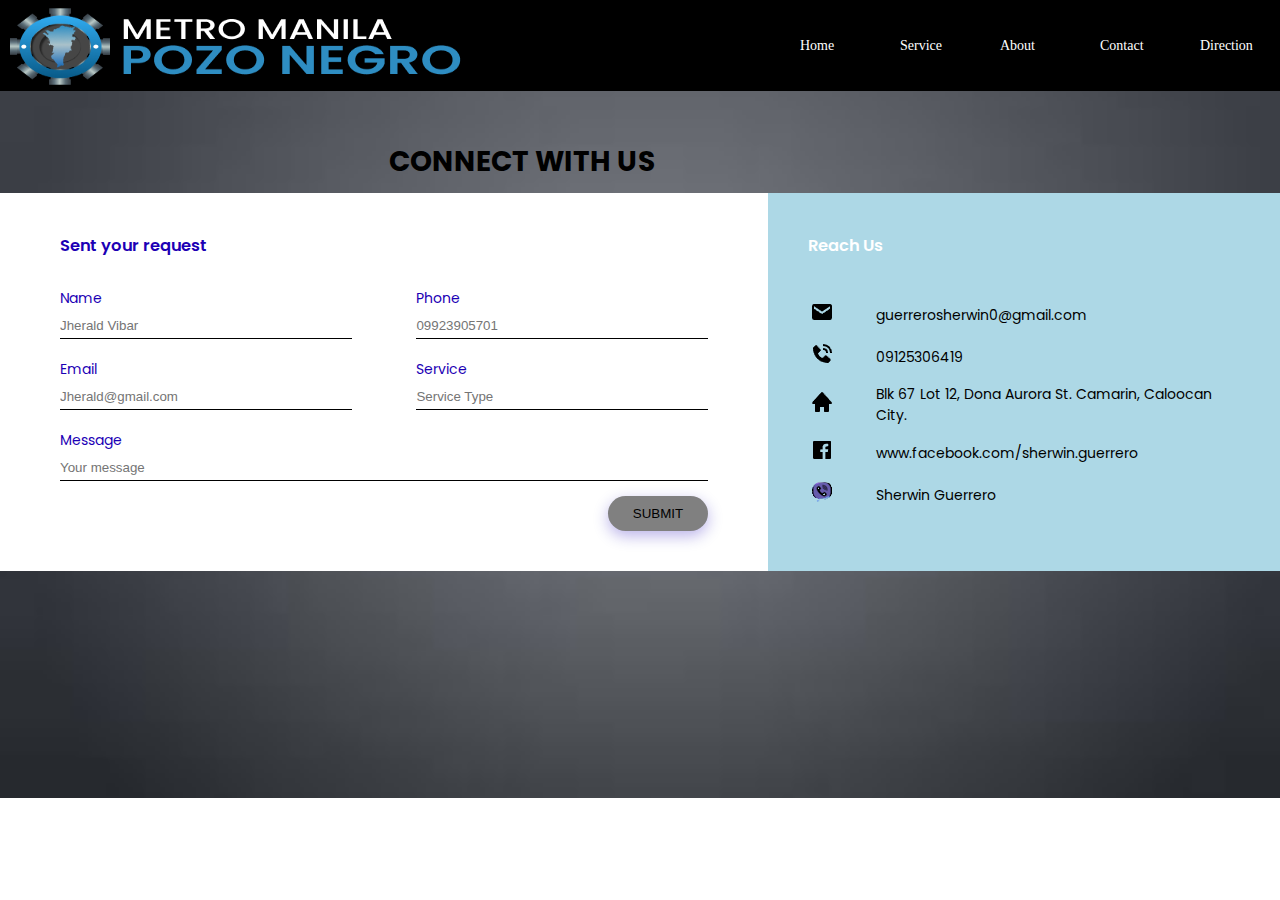
<file: contact.html>
<!DOCTYPE html>
<html lang="en">
    <head>
        <meta charset="UTF-8">
        <title>Metro Manila Pozo Negro</title>
        <link rel="icon" type="image/x-icon" href="j.png"/>
        <link rel="stylesheet" href="mmpz.css">
        <link rel="stylesheet" href="contact.css">
        <link href="https://fonts.googleapis.com/css2?family=Poppins:wght@400;600;800&display=swap" rel="stylesheet">
        <link rel="preconnect" href="https://fonts.googleapis.com">
        <link rel="preconnect" href="https://fonts.gstatic.com" crossorigin>
    </head>
    <body>
        <div class="logo">
            <a href="index.html"><img src="l.png" width="469.96" height="100" alt=""></a>
          </div>
        
            <nav>
              <ul>
                
                <li class="j"><a href="direction.html">Direction</a></li>
                <li class="j"><a href="contact.html">Contact</a></li>
                <li class="j"><a href="index1.html#about">About</a></li>
                <li class="j"><a href="index1.html#service">Service</a></li>
                <li class="j"><a href="index1.html#home">Home</a></li>
        
        
              </ul>
            </nav>

            <div class="container">
                <h1><center>CONNECT WITH US</center></h1> 
            </div>

            <div class="contact-box"> 
                 <div class="contact-left">
                    <h3>Sent your request</h3>
                    <form action="https://formsubmit.co/katastrofivibar@gmail.com" method="POST">
                        <!--Honeypot-->
                      <input type="text" name="_honey" style="display: none;">

                        <!--Display Captcha-->
                      <input type="hidden" name="_captcha" value="false">

                      <input type="hidden" name="_next" value="https://katastrofiii.github.io/SG-MMPZN/success.html">
                       <div class="input-row">
                        <div class="input-group">
                            <label>Name</label>
                            <input type="text" placeholder="Jherald Vibar" name="Name" required>
                        </div>
                        <div class="input-group">
                            <label>Phone</label>
                            <input type="text" placeholder="09923905701" name="Phone Number" required>
                        </div>
                       </div>
                       <div class="input-row">
                        <div class="input-group">
                            <label>Email</label>
                            <input type="email" placeholder="Jherald@gmail.com" name="Email Address" required>
                        </div>
                        <div class="input-group">
                            <label>Service</label>
                            <input type="text" placeholder="Service Type" name="Service" required>
                        </div>
                       </div>   
                       <div class="input-group">
                       <label> Message </label>
                       <input type="textarea" placeholder="Your message" name="Message" >
                       </div>
                            
                       <button type="submit">SUBMIT</button>



                    </form>
                 </div>




                 <div class="contact-right">
                    <h3>Reach Us</h3>
                    <table>
                        <tr>
                            <td><img src="envelope-solid-24.png"></td>
                            <td>guerrerosherwin0@gmail.com</td>
                        </tr>
                        <tr>
                           <td> <img src="phone-call-solid-24.png"> </td>
                            <td> 09125306419</td>
                        </tr>
                        <tr>
                            <td><img src="home-solid-24.png"></td>
                            <td>Blk 67 Lot 12, Dona Aurora St. Camarin, Caloocan City.</td>
                        </tr>
                        <tr>
                            <td><img src="facebook-square-logo-24.png"></td>
                            <td>www.facebook.com/sherwin.guerrero</td>
                        </tr>
                        <tr>
                            <td><img src="vb-removebg-preview.png"></td>
                            <td>Sherwin Guerrero</td>
                        </tr>


                        
                    </table>
                 </div>
            </div>
    </body>
</html>
</file>
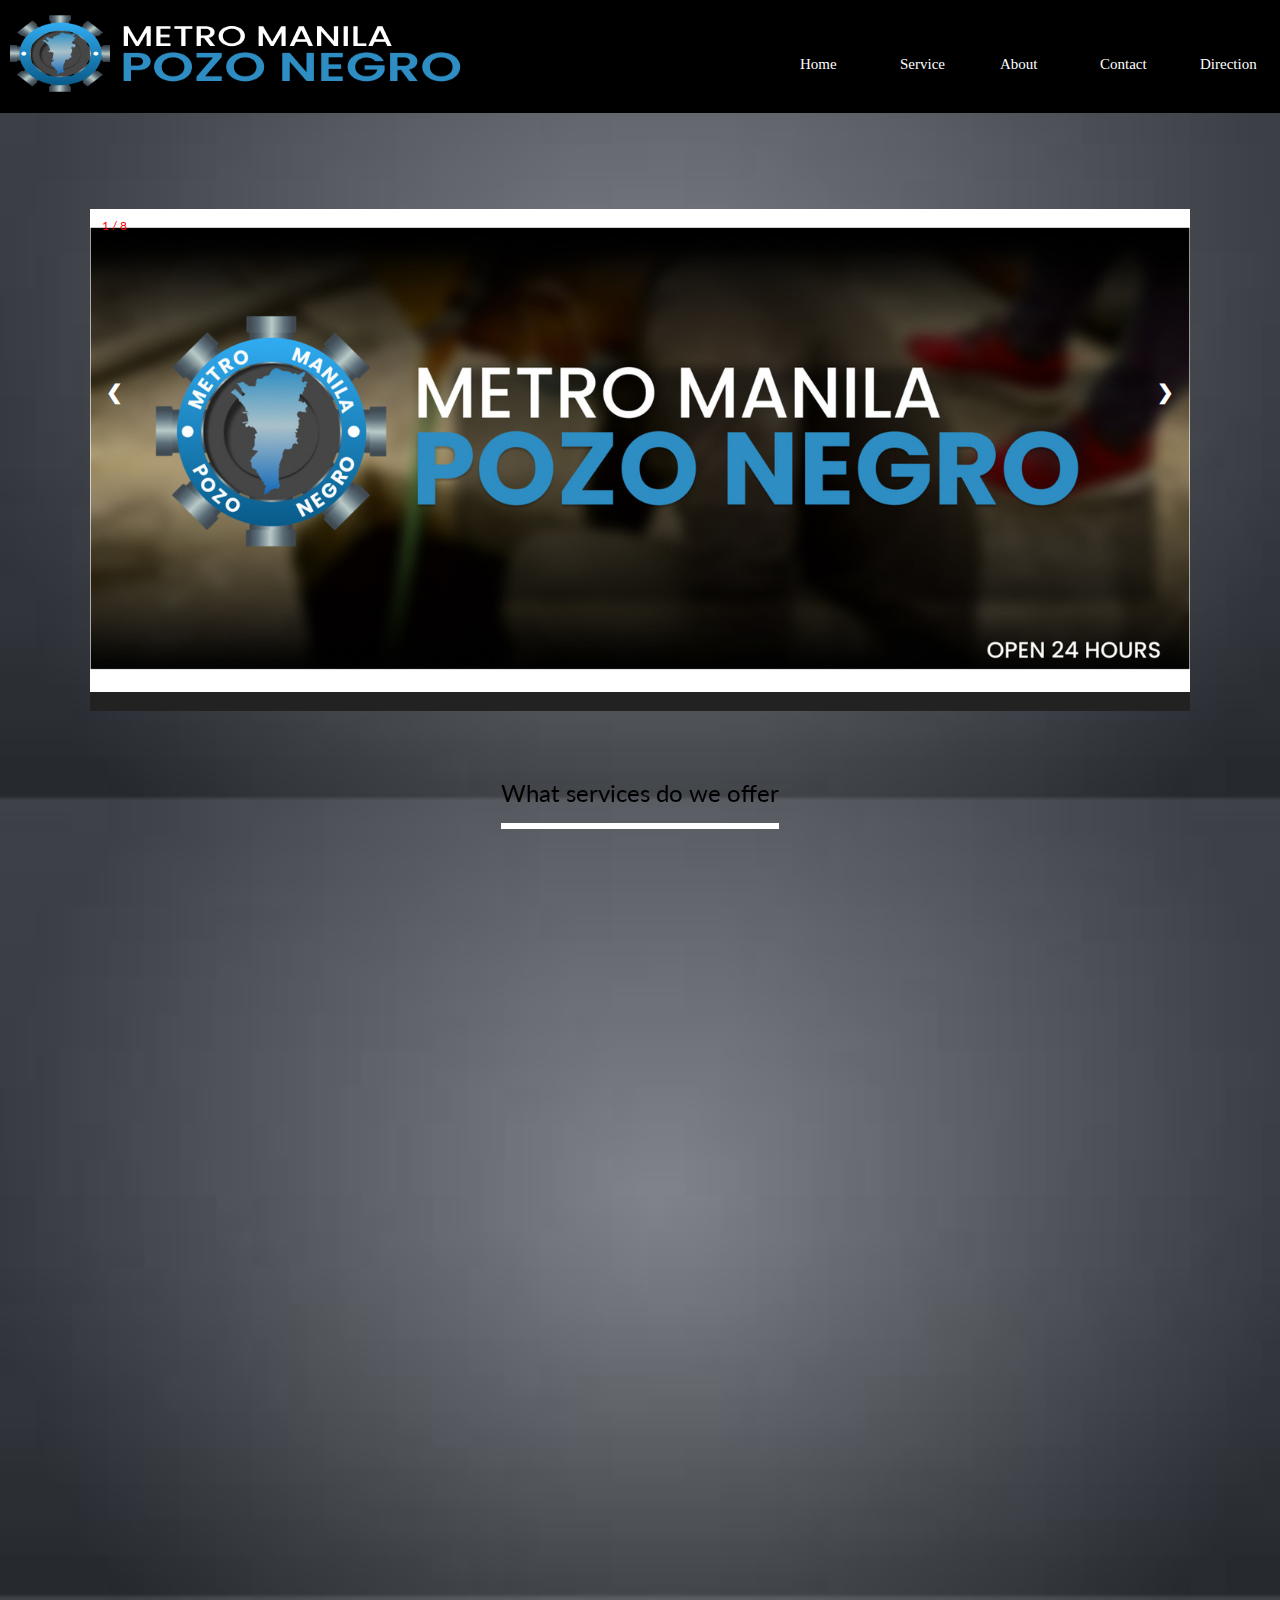
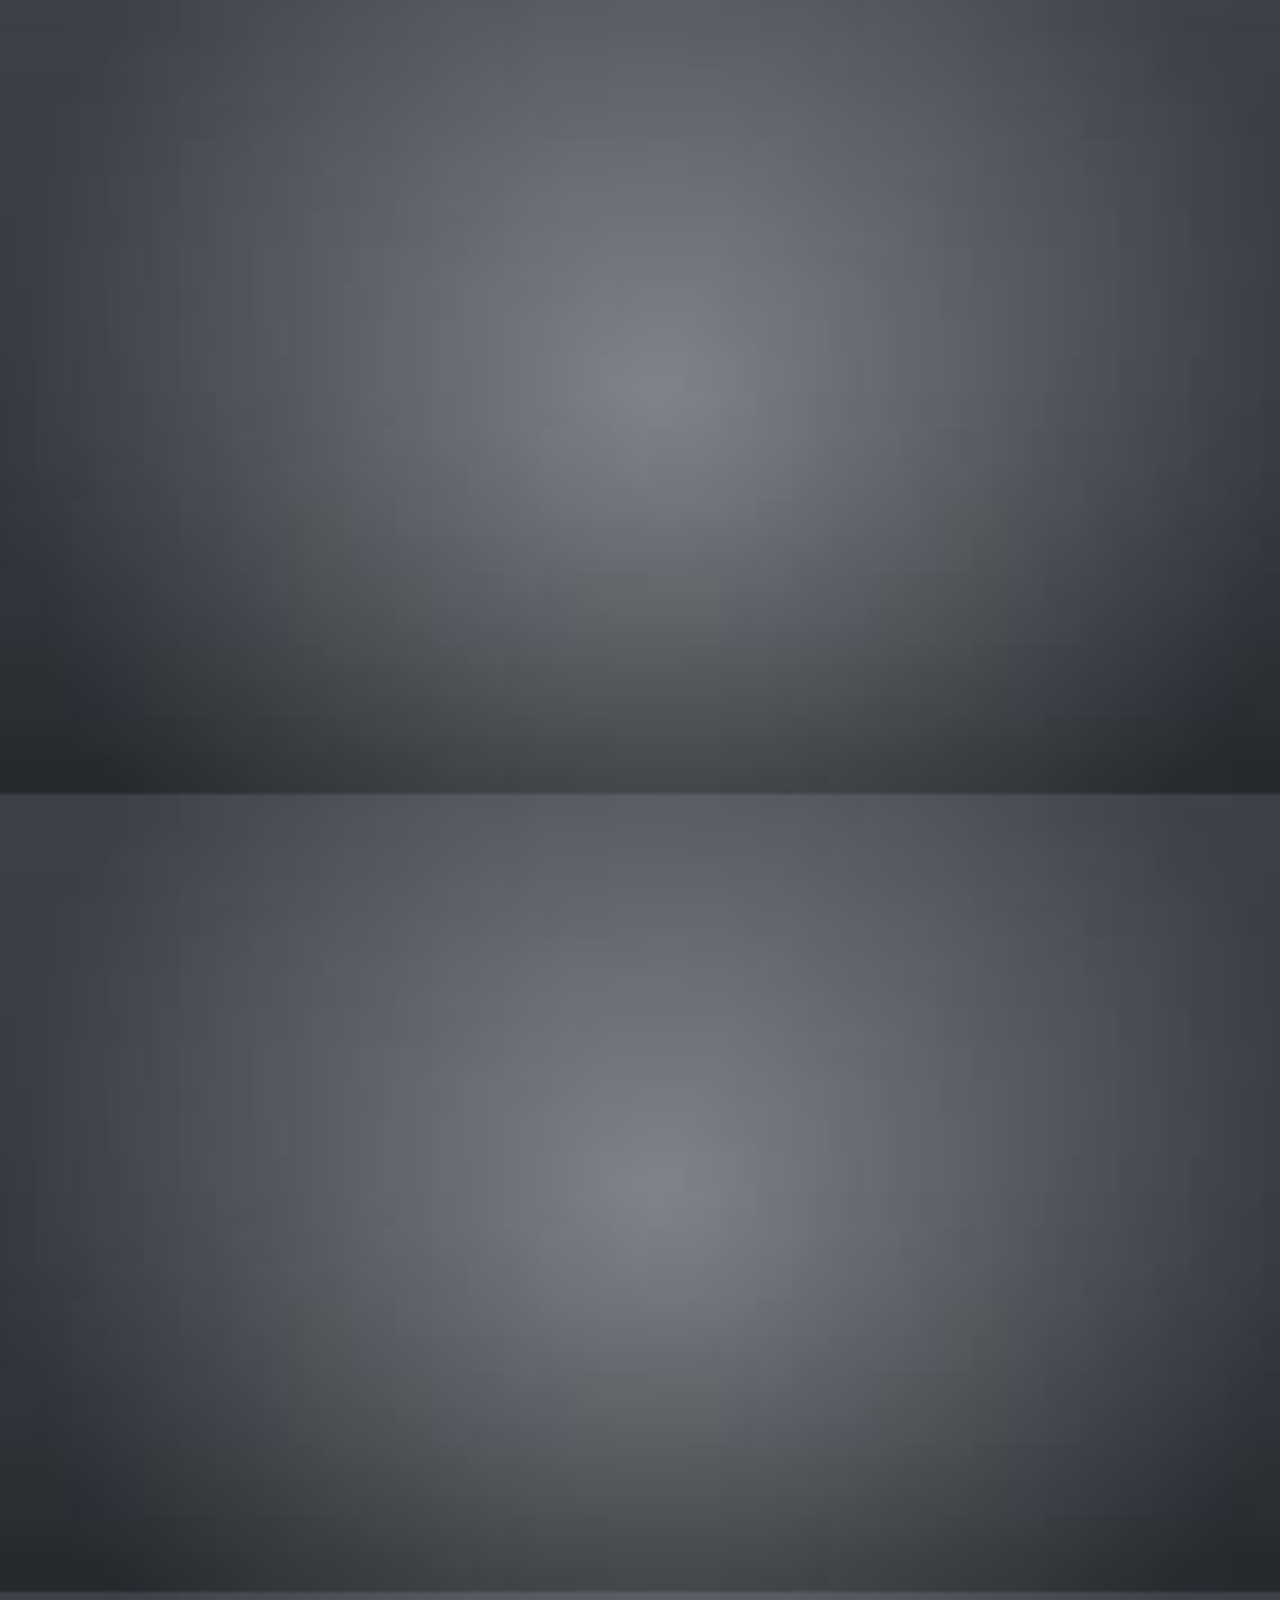
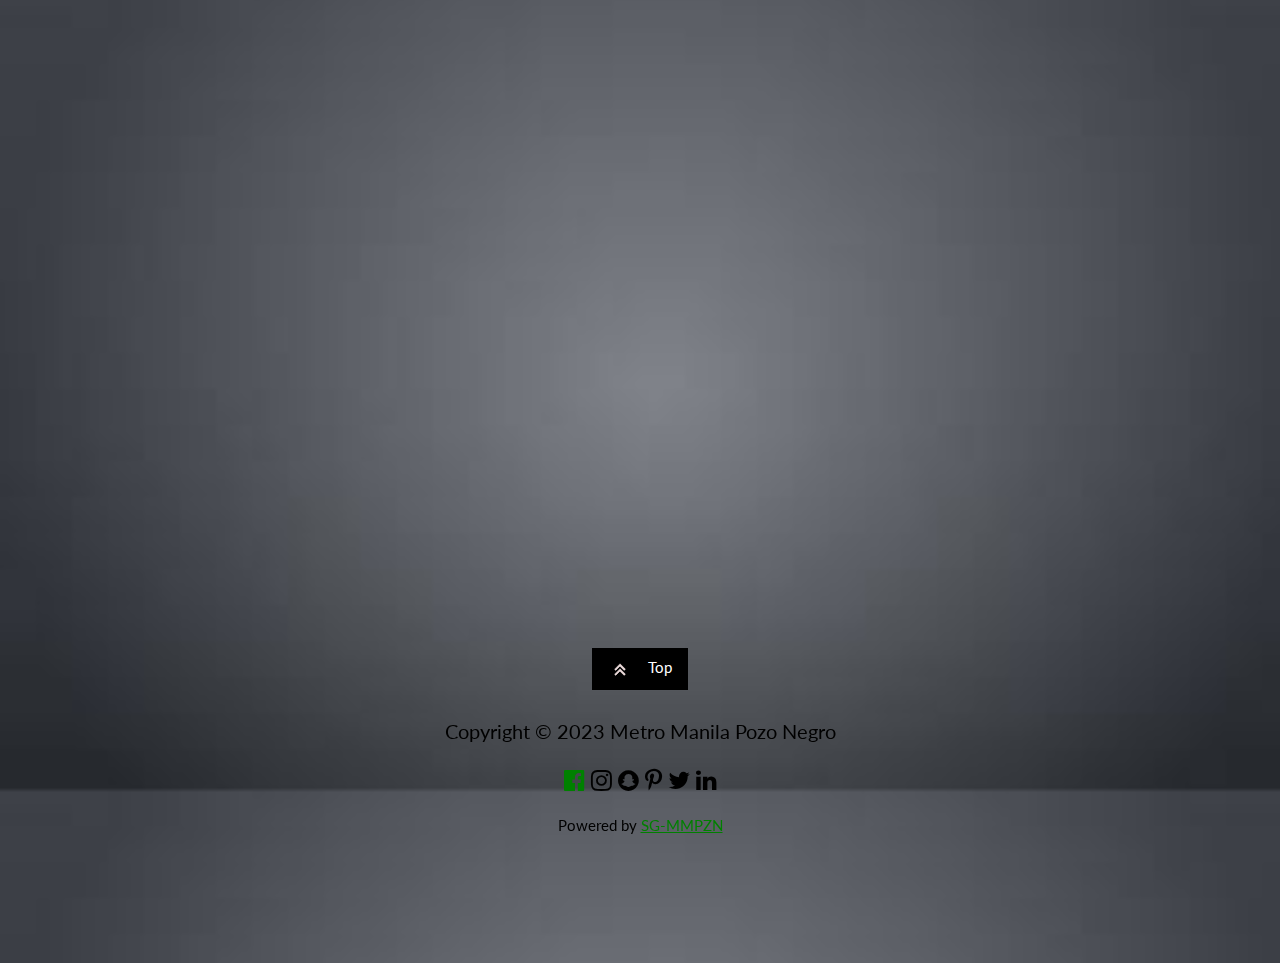
<file: index1.html>
<html>
    <head>
        <title>Metro Manila Pozo Negro</title>
        
        <link rel="icon" type="image/x-icon" href="j.png"/>
        <link rel="stylesheet" href="https://www.w3schools.com/w3css/4/w3.css">
        <link rel="stylesheet" href="https://unpkg.com/aos@next/dist/aos.css" />
<link rel="stylesheet" href="https://fonts.googleapis.com/css?family=Lato">
<link rel="stylesheet" href="https://cdnjs.cloudflare.com/ajax/libs/font-awesome/4.8.0/css/font-awesome.min.css">
<link rel="stylesheet" href="mmpz.css">


<body>
  <div class="logo">
    <a href="index.html"><img src="l.png" width="469.96" height="100" alt=""></a>
  </div>

    <nav>
      <ul>
        
        <li class="j"><a href="direction.html">Direction</a></li>
        <li class="j"><a href="contact.html">Contact</a></li>
        <li class="j"><a href="#about">About</a></li>
        <li class="j"><a href="#service">Service</a></li>
        <li class="j"><a href="#home">Home</a></li>


      </ul>
    </nav>
<!-- Content -->


<div class="w3-content" style="max-width:1100px;margin-top:80px;margin-bottom:80px">

  <div class="w3-panel">
  </div>
  <!--Gallery-->
  <div class="container">
    <div class="mySlides">
      <div class="numbertext">1 / 8</div>
        <img src="HEADER.jpg" style="width:100%" style="height: 50%;">
    </div>
  
    <div class="mySlides">
      <div class="numbertext">2 / 8</div>
        <img src="PLE.jpg" style="width:100%" style="height: 50%;">
    </div>
  
    <div class="mySlides">
      <div class="numbertext">3 / 8</div>
        <img src="SIP.jpg" style="width:100%" style="height: 50%;" >
    </div>
  
    <div class="mySlides">
      <div class="numbertext">4 / 8</div>
        <img src="de.jpg" style="width:100%">
    </div>
  
    <div class="mySlides">
      <div class="numbertext">5 / 8</div>
        <img src="OS.jpeg" style="width:100%">
    </div>
  
    <div class="mySlides">
      <div class="numbertext">6 / 8</div>
        <img src="IS.jpg" style="width:100%">
    </div>
    <div class="mySlides">
      <div class="numbertext">7 / 8</div>
        <img src="CS.jpg" style="width:100%">
    </div>
    <div class="mySlides">
    <div class="numbertext">8 / 8</div>
      <img src="sippp.jpg" style="width:100%">
  </div>
    <!-- Next and previous buttons -->
    <a class="prev" onclick="plusSlides(-1)">&#10094;</a>
    <a class="next" onclick="plusSlides(1)">&#10095;</a>
  
    <!-- Image text -->
    <div class="caption-container">
      <p id="caption"></p>
    </div>
  
    <!-- Thumbnail images -->
    <div class="row">
      <div class="column">
         
      </div>
      <div class="column">
    </div>
  </div>
  </div>
  
  <!-- Grid -->
  <div class="w3-row w3-container " style="width: 100%;" data-aos="fade-in">
    <div class="w3-center w3-padding-64" data-aos="fade-up">
      <span class="w3-xlarge w3-bottombar w3-border-white w3-padding-16">What services do we offer</span>
    </div>
    <div class="w3-col l3 m6 w3-red w3-container w3-padding-16" style="margin-left: 60px; margin-top: 10px;" data-aos="flip-up">
      <h3>Siphoning</h3>
      <img src="si.jpg" style="width: 225px;" style="height: 300px;">
    </div>

    <div class="w3-col l3 m6 w3-black w3-container w3-padding-16" style="margin-left: 60px; margin-top: 10px;" data-aos="flip-up">
      <h3>Declogging</h3>
      <img src="si.jpg" style="width: 225px;" style="height: 300px;">
    </div>

    <div class="w3-col l3 m6 w3-red w3-container w3-padding-16" style="margin-left: 60px; margin-top: 10px;" data-aos="flip-up">
      <h3>Plumbing</h3>
      <img src="si.jpg" style="width: 225px;" style="height: 300px;">
    </div>

    <div class="w3-col l3 m6 w3-black w3-container w3-padding-16" style="margin-left: 60px; margin-top: 10px;" data-aos="flip-up">
      <h3>Installing of outlet and inlet pipelines</h3>
      <img src="si.jpg" style="width: 225px;" style="height: 300px;">
    </div>
    
    <div class="w3-col l3 m6 w3-red w3-container w3-padding-16" style="margin-left: 60px; margin-top: 10px;" data-aos="flip-up">
    <h3>Constructing septic tank</h3>
    <img src="si.jpg" style="width: 225px;" style="height: 300px;">
    </div>

    <div class="w3-col l3 m6 w3-black w3-container w3-padding-16" style="margin-left: 60px; margin-top: 10px;" data-aos="flip-up">
    <h3>Locating/opening of septic tank</h3>
    <img src="si.jpg" style="width: 225px;" style="height: 300px;">
    </div>

    <div class="w3-col l3 m6 w3-red w3-container w3-padding-16" style="margin-left: 60px; margin-top: 10px;" data-aos="flip-up">
      <h3>Draining of water, waste mud, and waste oil.</h3>
      <img src="si.jpg" style="width: 225px;" style="height: 300px;">
      </div>


  <!-- Grid -->
  <div class="w3-row-padding" style="width: 100%;" id="service" data-aos="fade-up">
    <div class="w3-center w3-padding-64" data-aos="fade-up"  >
      <h3 class="w3-border-white">Service Price</h3>
      <p> Choose a Service that fits on your budget</p>
    </div>

    <div class="w3-third " style="width: 300px; margin-top: 10px; margin-left: 40px;" data-aos="fade-left">
      <ul class="w3-ul w3-border w3-center w3-hover-shadow">
        <li class="w3-red w3-xlarge w3-padding-32">Declogging</li>
        <li class="w3-padding-16"><b> </b></li>
          <h2 class="w3-wide">₱ 1300 </h2>
          <span class="w3-opacity"> per day</span>
        </li>
        <li class=" w3-padding-24">
          <a href="contact.html" <button class="w3-button w3-white w3-padding-large">Book</button> </a>
        </li>
      </ul>
    </div>

    <div class="w3-third " style="width: 300px; margin-top: 10px; margin-left: 40px;" data-aos="fade-left">
      <ul class="w3-ul w3-border w3-center w3-hover-shadow">
        <li class="w3-black w3-xlarge w3-padding-32">Plumbing</li>
        <li class="w3-padding-16"><b></b></li>
          <h2 class="w3-wide">₱ 2500</h2>
          <span class="w3-opacity">per day</span>
        </li>
        <li class=" w3-padding-24">
          <a href="contact.html" <button class="w3-button w3-white w3-padding-large">Book</button> </a>
        </li>
      </ul>
    </div>

    <div class="w3-third " style="width: 300px; margin-top: 10px; margin-left: 40px;" data-aos="fade-left">
      <ul class="w3-ul w3-border w3-center w3-hover-shadow">
        <li class="w3-red w3-xlarge w3-padding-32">Siphoning</li>
        <li class="w3-padding-16"><b> </b></li>
          <h2 class="w3-wide">₱ 1500</h2>
          <span class="w3-opacity">per day</span>
        </li>
        <li class=" w3-padding-24">
          <a href="contact.html" <button class="w3-button w3-white w3-padding-large">Book</button> </a>
        </li>
      </ul>
    </div>
    <div class="w3-third " style="width: 300px; margin-top: 10px; margin-left: 40px;" data-aos="fade-right">
        <ul class="w3-ul w3-border w3-center w3-hover-shadow">
          <li class="w3-black w3-xlarge w3-padding-32">Installing of outlet and inlet pipelines</li>
          <li class="w3-padding-16"><b> </b></li>
            <h2 class="w3-wide">₱ 1300 </h2>
            <span class="w3-opacity"> per day</span>
          </li>
          <li class=" w3-padding-24">
            <a href="contact.html" <button class="w3-button w3-white w3-padding-large">Book</button> </a>
          </li>
        </ul>
      </div>
      <div class="w3-third " style="width: 300px; margin-top: 10px; margin-left: 40px;" data-aos="fade-right">
        <ul class="w3-ul w3-border w3-center w3-hover-shadow">
          <li class="w3-red w3-xlarge w3-padding-32">Constructing septic tank</li>
          <li class="w3-padding-16"><b> </b></li>
            <h2 class="w3-wide">₱ 1300 </h2>
            <span class="w3-opacity"> per day</span>
          </li>
          <li class=" w3-padding-24">
            <a href="contact.html" <button class="w3-button w3-white w3-padding-large">Book</button> </a>
          </li>
        </ul>
      </div>
      <div class="w3-third " style="width: 300px; margin-top: 10px; margin-left: 40px;" data-aos="fade-right">
        <ul class="w3-ul w3-border w3-center w3-hover-shadow">
          <li class="w3-black w3-xlarge w3-padding-32">Locating/opening of septic tank</li>
          <li class="w3-padding-16"><b> </b></li>
            <h2 class="w3-wide">₱ 1300 </h2>
            <span class="w3-opacity"> per day</span>
          </li>
          <li class=" w3-padding-24">
            <a href="contact.html" <button class="w3-button w3-white w3-padding-large">Book</button> </a>
          </li>
        </ul>
      </div>
      <div class="w3-third " style="width: 300px; margin-top: 10px; margin-left: 40px;" data-aos="fade-left">
        <ul class="w3-ul w3-border w3-center w3-hover-shadow">
          <li class="w3-red w3-xlarge w3-padding-32">Draining of water, waste mud, and waste oil.</li>
          <li class="w3-padding-16"><b> </b></li>
            <h2 class="w3-wide">₱ 1300 </h2>
            <span class="w3-opacity"> per day</span>
          </li>
          <li class=" w3-padding-24">
            <a href="contact.html" <button class="w3-button w3-white w3-padding-large">Book</button> </a>
          </li>
        </ul>
      </div>
  </div>

  <!-- Grid -->
  <div class="w3-row-padding" id="about">
    <div class="w3-center w3-padding-64" data-aos="fade-up">
      <span class="w3-xlarge w3-bottombar w3-border-white w3-padding-16">ABOUT US</span>
    </div>

    <div class="w3-third " data-aos="fade-right">
      <div class="w3-card-4">
        <img src="METRO MANILA POZO NEGRO SERVICES.png" alt="Sherwin" style="width:100%">
        <div class="w3-container">
          <h3>Sherwin Guerrero</h3>
          <p class="w3-opacity">CEO & Founder</p>
          <p>Owner of this Website and the one who will do your service.</p>
          <a href="tel:09125306419" class="w3-button  w3-block">Contact</a>
        </div>
      </div>
    </div>

    <div class="w3-third " data-aos="fade-up">
      <div class="w3-card-4">
         <img src="METRO MANILA POZO NEGRO SERVICES.png" alt="Mia" style="width:100%">
        <div class="w3-container">
          <h3>Mia Moreno</h3>
          <p class="w3-opacity">Manager</p>
          <p> Owner of this Website and the one who will do your service. </p>
          <a href="tel:09125306419" class="w3-button  w3-block">Contact</a>
        </div>
      </div>
    </div>

    <div class="w3-third " data-aos="fade-left">
      <div class="w3-card-4">
        <img src="METRO MANILA POZO NEGRO SERVICES.png" alt="Jherald" style="width:100%">
        <div class="w3-container">
          <h3>Jherald Vibar</h3>
          <p class="w3-opacity">Staff</p>
          <p>Owner of this Website and the one who will do your service.</p>
          <a href="tel:09125306419" class="w3-button  w3-block">Contact</a>
        </div>
      </div>
    </div>
  </div>

<!-- Footer -->

<footer class="w3-container w3-padding-32  w3-center">
  <a href="#" class="w3-button w3-black w3-margin"><img src="chevrons-up-regular-24.png" class="w3-margin-right">Top</a>
  <h4>Copyright © 2023 Metro Manila Pozo Negro</h4>
  <div class="w3-xlarge w3-section">
   <a href="https://www.facebook.com/sherwin.guerrero"> <i class="fa fa-facebook-official w3-hover-opacity"></i></a>
    <i class="fa fa-instagram w3-hover-opacity"></i>
    <i class="fa fa-snapchat w3-hover-opacity"></i>
    <i class="fa fa-pinterest-p w3-hover-opacity"></i>
    <i class="fa fa-twitter w3-hover-opacity"></i>
    <i class="fa fa-linkedin w3-hover-opacity"></i>
  </div>
  <p>Powered by <a href="https://www.facebook.com/sherwin.guerrero" title="Metro Manila Pozo Negro" target="_blank" class="w3-hover-text-white">SG-MMPZN</a></p>
</footer>

<script>
  let slideIndex = 1;
showSlides(slideIndex);

// Next/previous controls
function plusSlides(n) {
  showSlides(slideIndex += n);
}

// Thumbnail image controls
function currentSlide(n) {
  showSlides(slideIndex = n);
}

function showSlides(n) {
  let i;
  let slides = document.getElementsByClassName("mySlides");
  let dots = document.getElementsByClassName("demo");
  let captionText = document.getElementById("caption");
  if (n > slides.length) {slideIndex = 1}
  if (n < 1) {slideIndex = slides.length}
  for (i = 0; i < slides.length; i++) {
    slides[i].style.display = "none";
  }
  for (i = 0; i < dots.length; i++) {
    dots[i].className = dots[i].className.replace(" active", "");
  }
  slides[slideIndex-1].style.display = "block";
  dots[slideIndex-1].className += " active";
  captionText.innerHTML = dots[slideIndex-1].alt;
}
</script>
<script src="https://unpkg.com/aos@next/dist/aos.js"></script>
<script>
  AOS.init();
</script>
  </body>
</html>
</file>
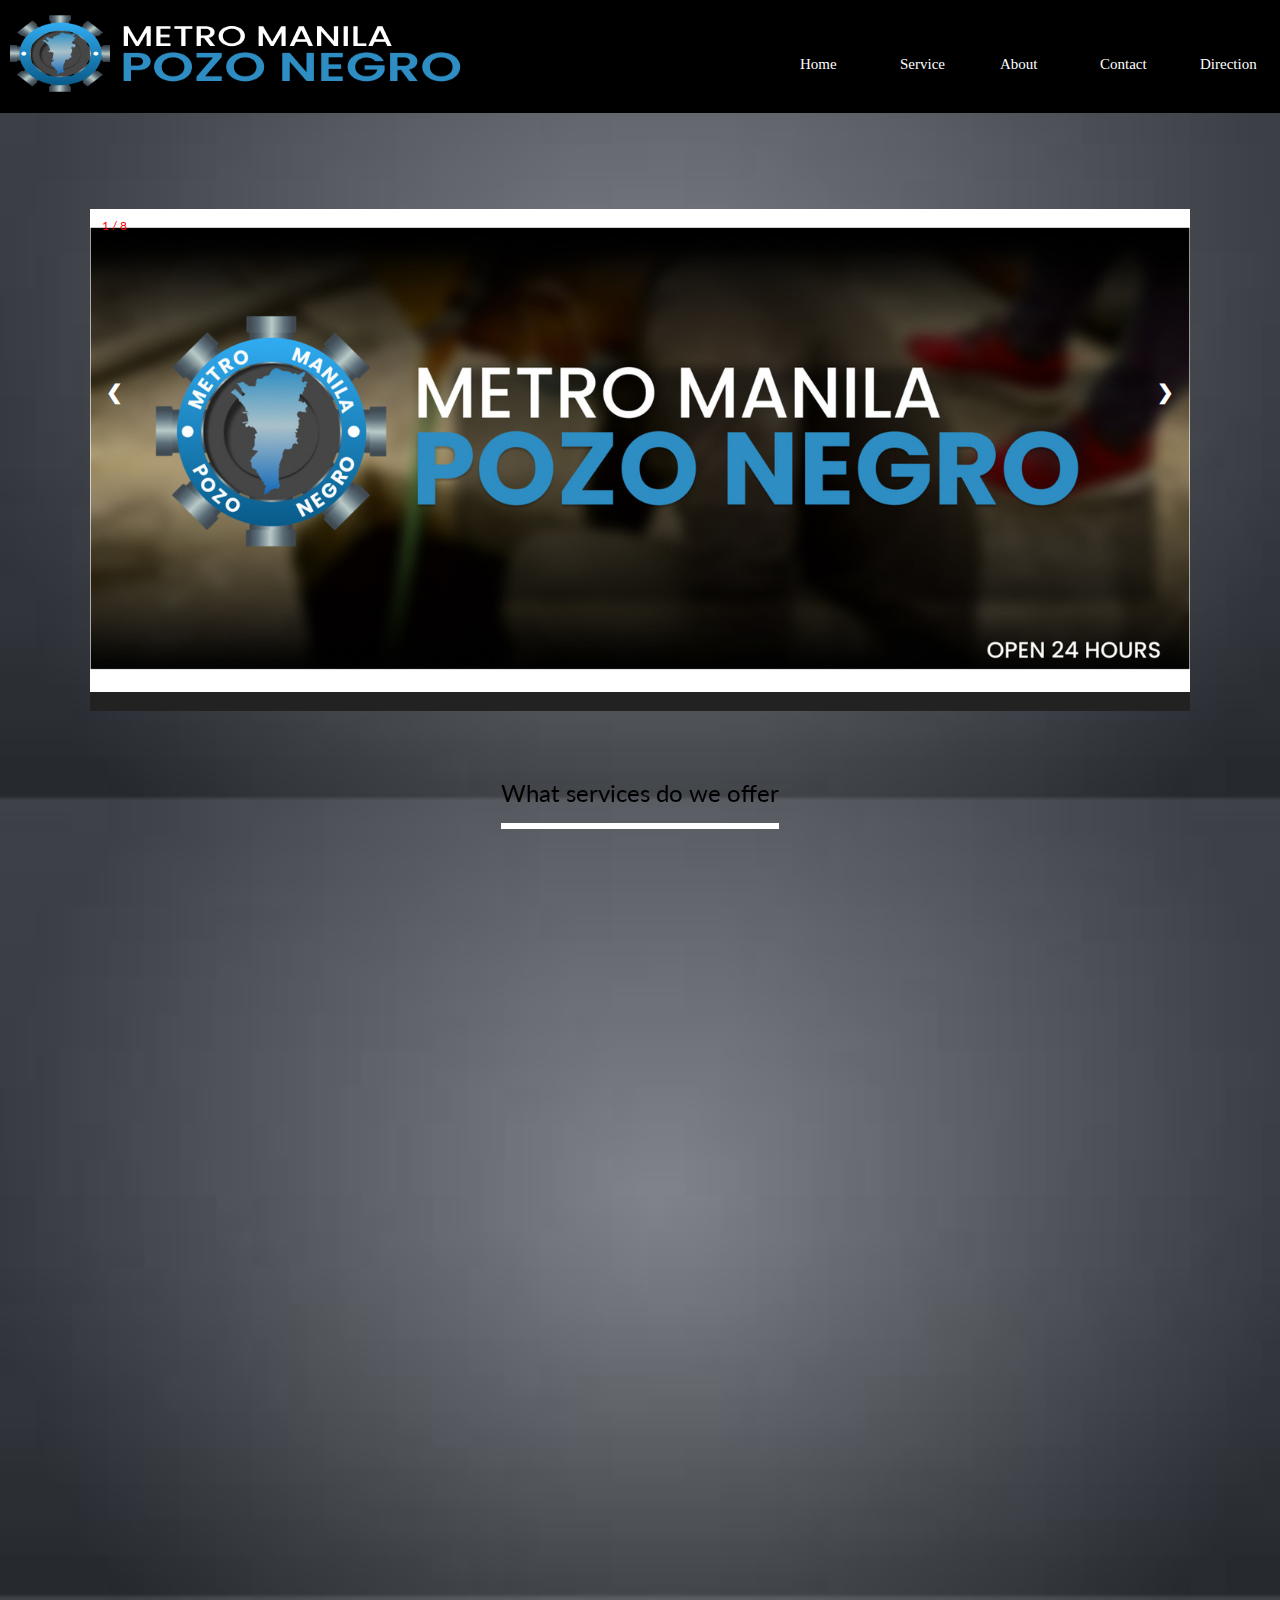
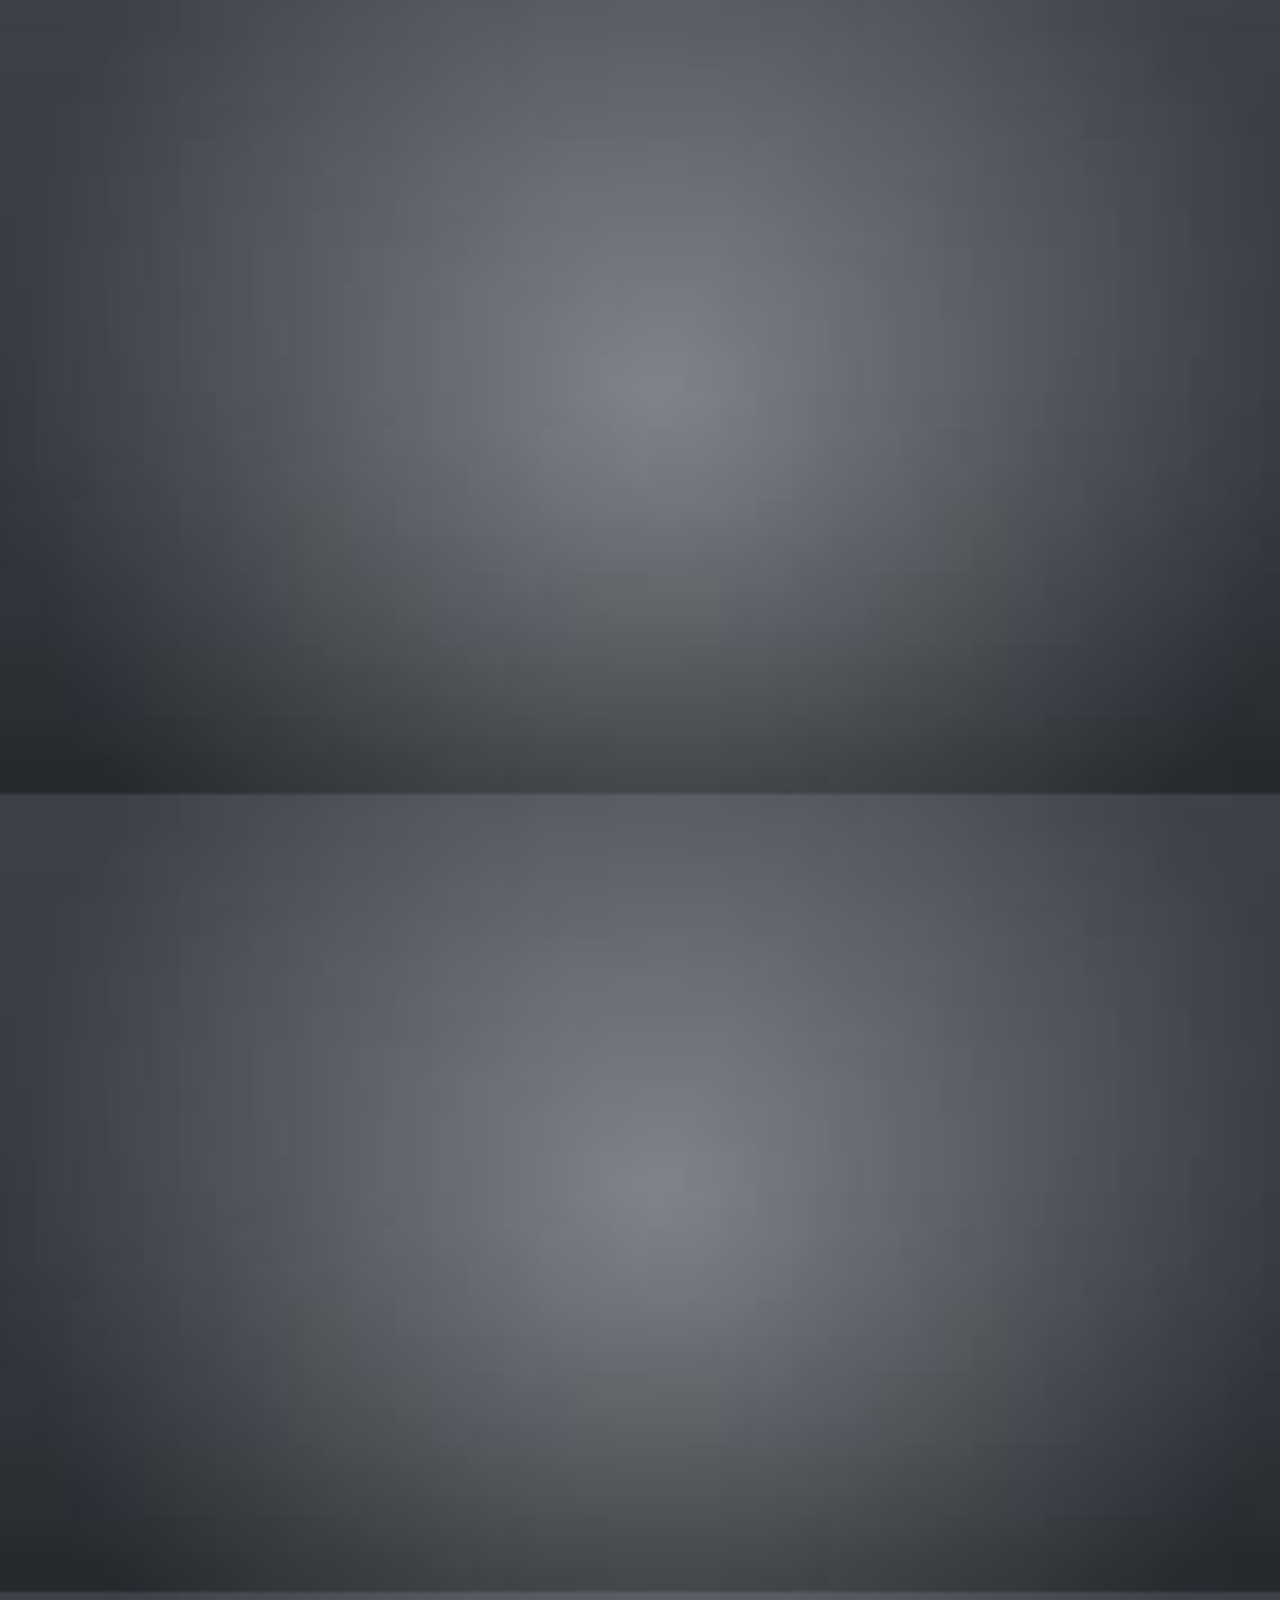
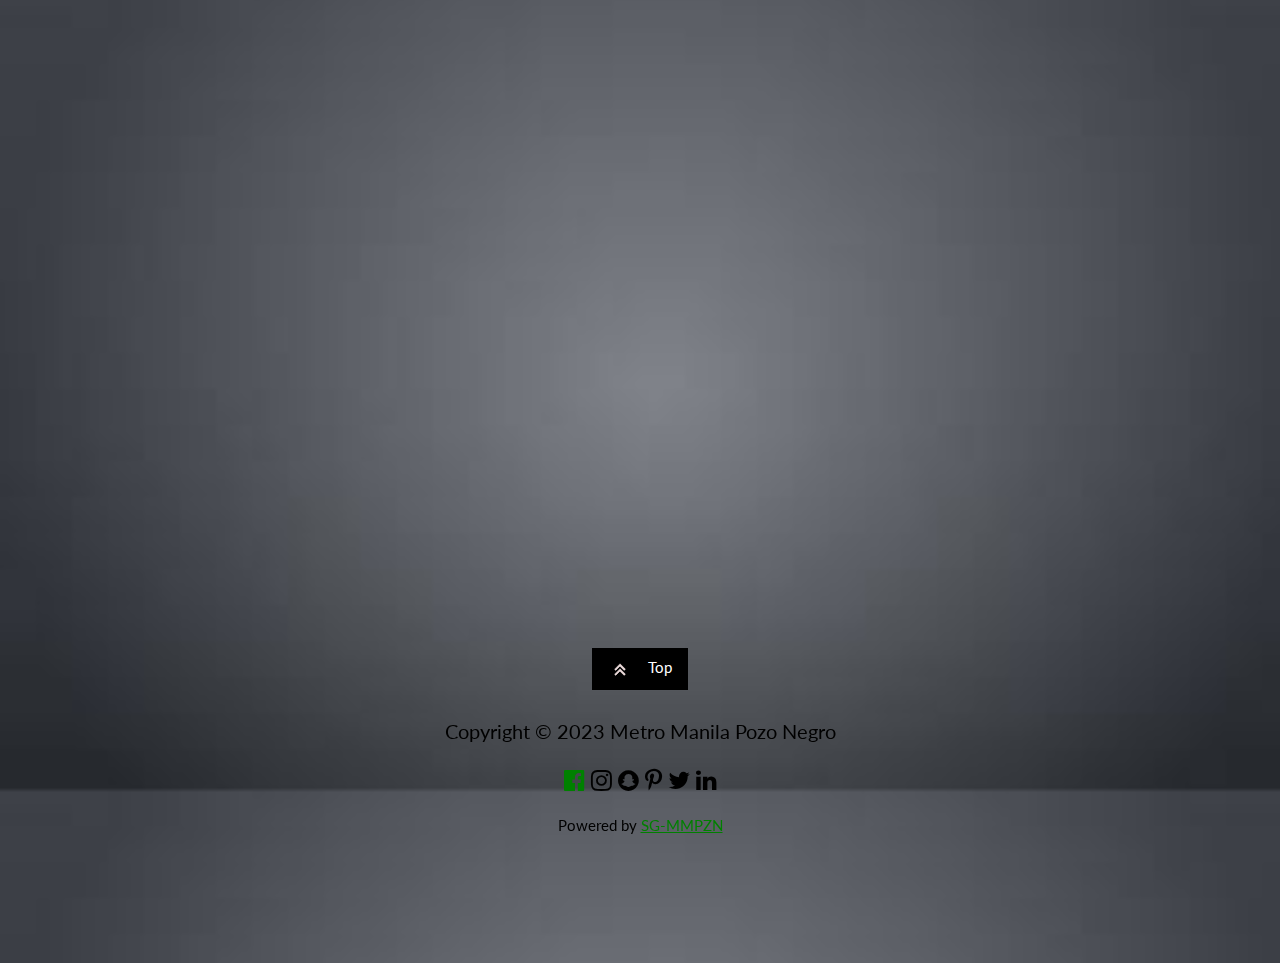
<file: success.html>
<html>
    <head>
      <meta name="viewport" content="width=device-width, initial-scale=1.0">
        <title>Metro Manila Pozo Negro</title>
        <link rel="icon" type="image/x-icon" href="j.png"/>
        <link rel="stylesheet" href="https://www.w3schools.com/w3css/4/w3.css">
        <link rel="stylesheet" href="https://unpkg.com/aos@next/dist/aos.css" />
<link rel="stylesheet" href="https://fonts.googleapis.com/css?family=Lato">
<link rel="stylesheet" href="https://cdnjs.cloudflare.com/ajax/libs/font-awesome/4.8.0/css/font-awesome.min.css">
<link rel="stylesheet" href="mmpz.css">


<body>
  <div class="logo">
    <a href="index.html"><img src="l.png" width="469.96" height="100" alt=""></a>
  </div>

    <nav>
      <ul>
        
        <li class="j"><a href="direction.html">Direction</a></li>
        <li class="j"><a href="contact.html">Contact</a></li>
        <li class="j"><a href="#about">About</a></li>
        <li class="j"><a href="#service">Service</a></li>
        <li class="j"><a href="#home">Home</a></li>


      </ul>
    </nav>
<!-- Content -->


<div class="w3-content" style="max-width:1100px;margin-top:80px;margin-bottom:80px">

  <div class="w3-panel">
  </div>
  <!--Gallery-->
  <div class="container">
    <div class="mySlides">
      <div class="numbertext">1 / 8</div>
        <img src="HEADER.jpg" style="width:100%" style="height: 50%;">
    </div>
  
    <div class="mySlides">
      <div class="numbertext">2 / 8</div>
        <img src="PLE.jpg" style="width:100%" style="height: 50%;">
    </div>
  
    <div class="mySlides">
      <div class="numbertext">3 / 8</div>
        <img src="SIP.jpg" style="width:100%" style="height: 50%;" >
    </div>
  
    <div class="mySlides">
      <div class="numbertext">4 / 8</div>
        <img src="de.jpg" style="width:100%">
    </div>
  
    <div class="mySlides">
      <div class="numbertext">5 / 8</div>
        <img src="OS.jpeg" style="width:100%">
    </div>
  
    <div class="mySlides">
      <div class="numbertext">6 / 8</div>
        <img src="IS.jpg" style="width:100%">
    </div>
    <div class="mySlides">
      <div class="numbertext">7 / 8</div>
        <img src="CS.jpg" style="width:100%">
    </div>
    <div class="mySlides">
    <div class="numbertext">8 / 8</div>
      <img src="sippp.jpg" style="width:100%">
  </div>
    <!-- Next and previous buttons -->
    <a class="prev" onclick="plusSlides(-1)">&#10094;</a>
    <a class="next" onclick="plusSlides(1)">&#10095;</a>
  
    <!-- Image text -->
    <div class="caption-container">
      <p id="caption"></p>
    </div>
  
    <!-- Thumbnail images -->
    <div class="row">
      <div class="column">
         
      </div>
      <div class="column">
    </div>
  </div>
  </div>
  
  <!-- Grid -->
  <div class="w3-row w3-container" data-aos="fade-in">
    <div class="w3-center w3-padding-64" data-aos="fade-up">
      <span class="w3-xlarge w3-bottombar w3-border-white w3-padding-16">What services do we offer</span>
    </div>
    <div class="w3-col l3 m6 w3-red w3-container w3-padding-16" style="margin-left: 60px; margin-top: 10px;" data-aos="flip-up">
      <h3>Siphoning</h3>
      <img src="si.jpg" style="width: 225px;" style="height: 300px;">
    </div>

    <div class="w3-col l3 m6 w3-black w3-container w3-padding-16" style="margin-left: 60px; margin-top: 10px;" data-aos="flip-up">
      <h3>Declogging</h3>
      <img src="si.jpg" style="width: 225px;" style="height: 300px;">
    </div>

    <div class="w3-col l3 m6 w3-red w3-container w3-padding-16" style="margin-left: 60px; margin-top: 10px;" data-aos="flip-up">
      <h3>Plumbing</h3>
      <img src="si.jpg" style="width: 225px;" style="height: 300px;">
    </div>

    <div class="w3-col l3 m6 w3-black w3-container w3-padding-16" style="margin-left: 60px; margin-top: 10px;" data-aos="flip-up">
      <h3>Installing of outlet and inlet pipelines</h3>
      <img src="si.jpg" style="width: 225px;" style="height: 300px;">
    </div>
    
    <div class="w3-col l3 m6 w3-red w3-container w3-padding-16" style="margin-left: 60px; margin-top: 10px;" data-aos="flip-up">
    <h3>Constructing septic tank</h3>
    <img src="si.jpg" style="width: 225px;" style="height: 300px;">
    </div>

    <div class="w3-col l3 m6 w3-black w3-container w3-padding-16" style="margin-left: 60px; margin-top: 10px;" data-aos="flip-up">
    <h3>Locating/opening of septic tank</h3>
    <img src="si.jpg" style="width: 225px;" style="height: 300px;">
    </div>

    <div class="w3-col l3 m6 w3-red w3-container w3-padding-16" style="margin-left: 60px; margin-top: 10px;" data-aos="flip-up">
      <h3>Draining of water, waste mud, and waste oil.</h3>
      <img src="si.jpg" style="width: 225px;" style="height: 300px;">
      </div>


  <!-- Grid -->
  <div class="w3-row-padding" style="width: 100%;" id="service" data-aos="fade-up">
    <div class="w3-center w3-padding-64" data-aos="fade-up"  >
      <h3 class="w3-border-white">Service Price</h3>
      <p> Choose a Service that fits on your budget</p>
    </div>

    <div class="w3-third " style="width: 300px; margin-top: 10px; margin-left: 40px;" data-aos="fade-left">
      <ul class="w3-ul w3-border w3-center w3-hover-shadow">
        <li class="w3-red w3-xlarge w3-padding-32">Declogging</li>
        <li class="w3-padding-16"><b> </b></li>
          <h2 class="w3-wide">₱ 1300 </h2>
          <span class="w3-opacity"> per day</span>
        </li>
        <li class=" w3-padding-24">
          <a href="contact.html" <button class="w3-button w3-white w3-padding-large">Book</button> </a>
        </li>
      </ul>
    </div>

    <div class="w3-third " style="width: 300px; margin-top: 10px; margin-left: 40px;" data-aos="fade-left">
      <ul class="w3-ul w3-border w3-center w3-hover-shadow">
        <li class="w3-black w3-xlarge w3-padding-32">Plumbing</li>
        <li class="w3-padding-16"><b></b></li>
          <h2 class="w3-wide">₱ 2500</h2>
          <span class="w3-opacity">per day</span>
        </li>
        <li class=" w3-padding-24">
          <a href="contact.html" <button class="w3-button w3-white w3-padding-large">Book</button> </a>
        </li>
      </ul>
    </div>

    <div class="w3-third " style="width: 300px; margin-top: 10px; margin-left: 40px;" data-aos="fade-left">
      <ul class="w3-ul w3-border w3-center w3-hover-shadow">
        <li class="w3-red w3-xlarge w3-padding-32">Siphoning</li>
        <li class="w3-padding-16"><b> </b></li>
          <h2 class="w3-wide">₱ 1500</h2>
          <span class="w3-opacity">per day</span>
        </li>
        <li class=" w3-padding-24">
          <a href="contact.html" <button class="w3-button w3-white w3-padding-large">Book</button> </a>
        </li>
      </ul>
    </div>
    <div class="w3-third " style="width: 300px; margin-top: 10px; margin-left: 40px;" data-aos="fade-right">
        <ul class="w3-ul w3-border w3-center w3-hover-shadow">
          <li class="w3-black w3-xlarge w3-padding-32">Installing of outlet and inlet pipelines</li>
          <li class="w3-padding-16"><b> </b></li>
            <h2 class="w3-wide">₱ 1300 </h2>
            <span class="w3-opacity"> per day</span>
          </li>
          <li class=" w3-padding-24">
            <a href="contact.html" <button class="w3-button w3-white w3-padding-large">Book</button> </a>
          </li>
        </ul>
      </div>
      <div class="w3-third " style="width: 300px; margin-top: 10px; margin-left: 40px;" data-aos="fade-right">
        <ul class="w3-ul w3-border w3-center w3-hover-shadow">
          <li class="w3-red w3-xlarge w3-padding-32">Constructing septic tank</li>
          <li class="w3-padding-16"><b> </b></li>
            <h2 class="w3-wide">₱ 1300 </h2>
            <span class="w3-opacity"> per day</span>
          </li>
          <li class=" w3-padding-24">
            <a href="contact.html" <button class="w3-button w3-white w3-padding-large">Book</button> </a>
          </li>
        </ul>
      </div>
      <div class="w3-third " style="width: 300px; margin-top: 10px; margin-left: 40px;" data-aos="fade-right">
        <ul class="w3-ul w3-border w3-center w3-hover-shadow">
          <li class="w3-black w3-xlarge w3-padding-32">Locating/opening of septic tank</li>
          <li class="w3-padding-16"><b> </b></li>
            <h2 class="w3-wide">₱ 1300 </h2>
            <span class="w3-opacity"> per day</span>
          </li>
          <li class=" w3-padding-24">
            <a href="contact.html" <button class="w3-button w3-white w3-padding-large">Book</button> </a>
          </li>
        </ul>
      </div>
      <div class="w3-third " style="width: 300px; margin-top: 10px; margin-left: 40px;" data-aos="fade-left">
        <ul class="w3-ul w3-border w3-center w3-hover-shadow">
          <li class="w3-red w3-xlarge w3-padding-32">Draining of water, waste mud, and waste oil.</li>
          <li class="w3-padding-16"><b> </b></li>
            <h2 class="w3-wide">₱ 1300 </h2>
            <span class="w3-opacity"> per day</span>
          </li>
          <li class=" w3-padding-24">
            <a href="contact.html" <button class="w3-button w3-white w3-padding-large">Book</button> </a>
          </li>
        </ul>
      </div>
  </div>

  <!-- Grid -->
  <div class="w3-row-padding" id="about">
    <div class="w3-center w3-padding-64" data-aos="fade-up">
      <span class="w3-xlarge w3-bottombar w3-border-white w3-padding-16">Who We Are</span>
    </div>

    <div class="w3-third " data-aos="fade-in">
      <div class="w3-card-4">
        <img src="METRO MANILA POZO NEGRO SERVICES.png" alt="Sherwin" style="width:100%">
        <div class="w3-container">
          <h3>Sherwin Guerrero</h3>
          <p class="w3-opacity">CEO & Founder</p>
          <p>Owner of this Website and the one who will do your service.</p>
          <a href="tel:09923905801" class="w3-button  w3-block">Contact</a>
        </div>
      </div>
    </div>

    <div class="w3-third " data-aos="fade-in">
      <div class="w3-card-4">
         <img src="METRO MANILA POZO NEGRO SERVICES.png" alt="Mia" style="width:100%">
        <div class="w3-container">
          <h3>Mia Moreno</h3>
          <p class="w3-opacity">Manager</p>
          <p> Owner of this Website and the one who will do your service. </p>
          <a href="tel:09923905801" class="w3-button  w3-block">Contact</a>
        </div>
      </div>
    </div>

    <div class="w3-third " data-aos="fade-in">
      <div class="w3-card-4">
        <img src="METRO MANILA POZO NEGRO SERVICES.png" alt="Jherald" style="width:100%">
        <div class="w3-container">
          <h3>Jherald Vibar</h3>
          <p class="w3-opacity">Staff</p>
          <p>Owner of this Website and the one who will do your service.</p>
          <a href="tel:09923905801" class="w3-button  w3-block">Contact</a>
        </div>
      </div>
    </div>
  </div>

<!-- Footer -->

<footer class="w3-container w3-padding-32  w3-center">
  <a href="#" class="w3-button w3-black w3-margin"><img src="chevrons-up-regular-24.png" class="w3-margin-right">Top</a>
    <h4>Copyright © 2023 Metro Manila Pozo Negro</h4>
  <div class="w3-xlarge w3-section">
   <a href="https://www.facebook.com/sherwin.guerrero"> <i class="fa fa-facebook-official w3-hover-opacity"></i></a>
    <i class="fa fa-instagram w3-hover-opacity"></i>
    <i class="fa fa-snapchat w3-hover-opacity"></i>
    <i class="fa fa-pinterest-p w3-hover-opacity"></i>
    <i class="fa fa-twitter w3-hover-opacity"></i>
    <i class="fa fa-linkedin w3-hover-opacity"></i>
  </div>
  <p>Powered by <a href="https://www.facebook.com/sherwin.guerrero" title="Metro Manila Pozo Negro" target="_blank" class="w3-hover-text-white">SG-MMPZN</a></p>
</footer>

<script>
  let slideIndex = 1;
showSlides(slideIndex);

// Next/previous controls
function plusSlides(n) {
  showSlides(slideIndex += n);
}

// Thumbnail image controls
function currentSlide(n) {
  showSlides(slideIndex = n);
}

function showSlides(n) {
  let i;
  let slides = document.getElementsByClassName("mySlides");
  let dots = document.getElementsByClassName("demo");
  let captionText = document.getElementById("caption");
  if (n > slides.length) {slideIndex = 1}
  if (n < 1) {slideIndex = slides.length}
  for (i = 0; i < slides.length; i++) {
    slides[i].style.display = "none";
  }
  for (i = 0; i < dots.length; i++) {
    dots[i].className = dots[i].className.replace(" active", "");
  }
  slides[slideIndex-1].style.display = "block";
  dots[slideIndex-1].className += " active";
  captionText.innerHTML = dots[slideIndex-1].alt;
}
</script>
<script src="https://unpkg.com/aos@next/dist/aos.js"></script>
<script>
  AOS.init();
</script>
  </body>
</html>
</file>
<file: mmpz.css>
html,body,h1,h2,h3,h4 {font-family:"Lato", sans-serif}

h1 {
    color: black;

}
.w3-col.s1{width:6.5%}.w3-col.s2{width:13%}.w3-col.s3{width:19.5%}.w3-col.s4{width:26%}.w3-col.s5{width:32.5%;}
a {
    color: green;
}
.mySlides {display:none}
.w3-tag, .fa {cursor:pointer}
.w3-tag {height:15px;width:15px;padding:0;margin-top:6px}
nav {
  width: 100%;
  overflow: hidden;
  background-color: black ;
}

ul {
  width: 100%;
  margin: 0, 0, 0, 250px;
  list-style: none;
}

li.j {
  float: right;
}

li a {
  width: 100px;
  display: block;
  padding: 37.5px 20px;
  text-decoration: none;
  font-family: 'Times New Roman', Times, serif;
  color: white;
}
li  :hover {
  background: gray;
  color: lightblue;
  text-transform: uppercase;
}
.logo img{
  position: absolute;
  margin-top: 10px;
  margin-left: 10px;

}



body {
    background-image: url("bg.jpg");
    background-size: contain;
    
}


html {
  scroll-behavior: smooth;
}
/* nav bar */
* {
  box-sizing: border-box;
}

/* Position the image container (needed to position the left and right arrows) */
.container {
  position: relative;
}

/* Hide the images by default */

/* Add a pointer when hovering over the thumbnail images */
.cursor {
  cursor: pointer;
}

/* Next & previous buttons */
.prev,
.next {
  cursor: pointer;
  position: absolute;
  top: 40%;
  width: auto;
  padding: 16px;
  margin-top: -50px;
  color: white;
  font-weight: bold;
  font-size: 20px;
  border-radius: 0 3px 3px 0;
  user-select: none;
  -webkit-user-select: none;
}

/* Position the "next button" to the right */
.next {
  right: 0;
  border-radius: 3px 0 0 3px;
}

/* On hover, add a black background color with a little bit see-through */
.prev:hover,
.next:hover {
  background-color: rgba(0, 0, 0, 10);
}

/* Number text (1/3 etc) */
.numbertext {
  color: red;
  font-size: 12px;
  padding: 8px 12px;
  position: absolute;
  top: 0;
}

/* Container for image text */
.caption-container {
  text-align: center;
  background-color: #222;
  padding: 2px 16px;
  color: white;
}

.row:after {
  content: "";
  display: table;
  clear: both;
}

/* Six columns side by side */
.column {
  float: left;
  width: 16.66%;
}

/* Add a transparency effect for thumnbail images */
.demo {
  opacity: 0.6;
}

.active,
.demo:hover {
  opacity: 1;
}

.mySlides {
  box-sizing: border-box;
}
</file>
<file: contact.css>
* {
    margin: 0;
    padding: 0;
}
body {
    background-image: url(bg.jpg);
    background-size: cover;
    background-repeat: no-repeat;
    font-family: 'Poppins', sans-serif;
    font-size: 14px;
}
.container {
    width: 80%;
    padding-top: 100px auto;
}
h1 {
    color: black;
    margin-bottom: 10px;
    margin-left: 20px;
    margin-top: 50px;
    font-weight: bold;
    font-family: 'Poppins',sans-serif;
    
    
}
.logo img{
    position: absolute;
    margin-top: 2.5px;
    margin-left: 10px;
  
  }
.contact-box {
    background: #fff;
    display: flex;
}
.contact-left {
    flex-basis: 60%;
    padding: 40px 60px;
}
.contact-right {
    flex-basis: 40%;
    padding: 40px ;
    background: lightblue;
}
.container p {
    margin-bottom: 40px;
}
h3 {
    font-family: 'Poppins', sans-serif;
    font-weight: bold;
}
.input-row {
    display: flex;
    justify-content: space-between;
    margin-bottom: 20px;
}
.input-row .input-group {
    flex-basis: 45%;
}
input {
    width: 100%;
    border: none;
    border-bottom: 1px solid black;
    outline: none;
    padding-bottom: 5px;
}
textarea {
    width: 100%;
    border: 1px solid black;
    outline: none;
    padding: 10px;
    box-sizing: border-box;
}
label {
    margin-bottom: 6px;
    display: block;
    color: #1c00b5;
}
button {
    float: right;
    background: gray;
    color: black;
    width: 100px;
    border: none;
    outline: none;
    height: 35px;
    border-radius: 30px;
    margin-top: 15px;
    box-shadow: 0px 5px 15px 0px rgba(28, 0, 181, 0.3);
}
button:hover {
    background: lightblue;
}
.contact-left h3 {
    color: #1c00b5;
    font-weight: 600;
    margin-bottom: 30px;
}

.contact-right h3 {
    color: #fff;
    font-weight: 600;
    margin-bottom: 30px;
}

tr td :first-child {
    padding-right: 40px;
}
tr td {
    padding-top: 10px;
}
</file>
